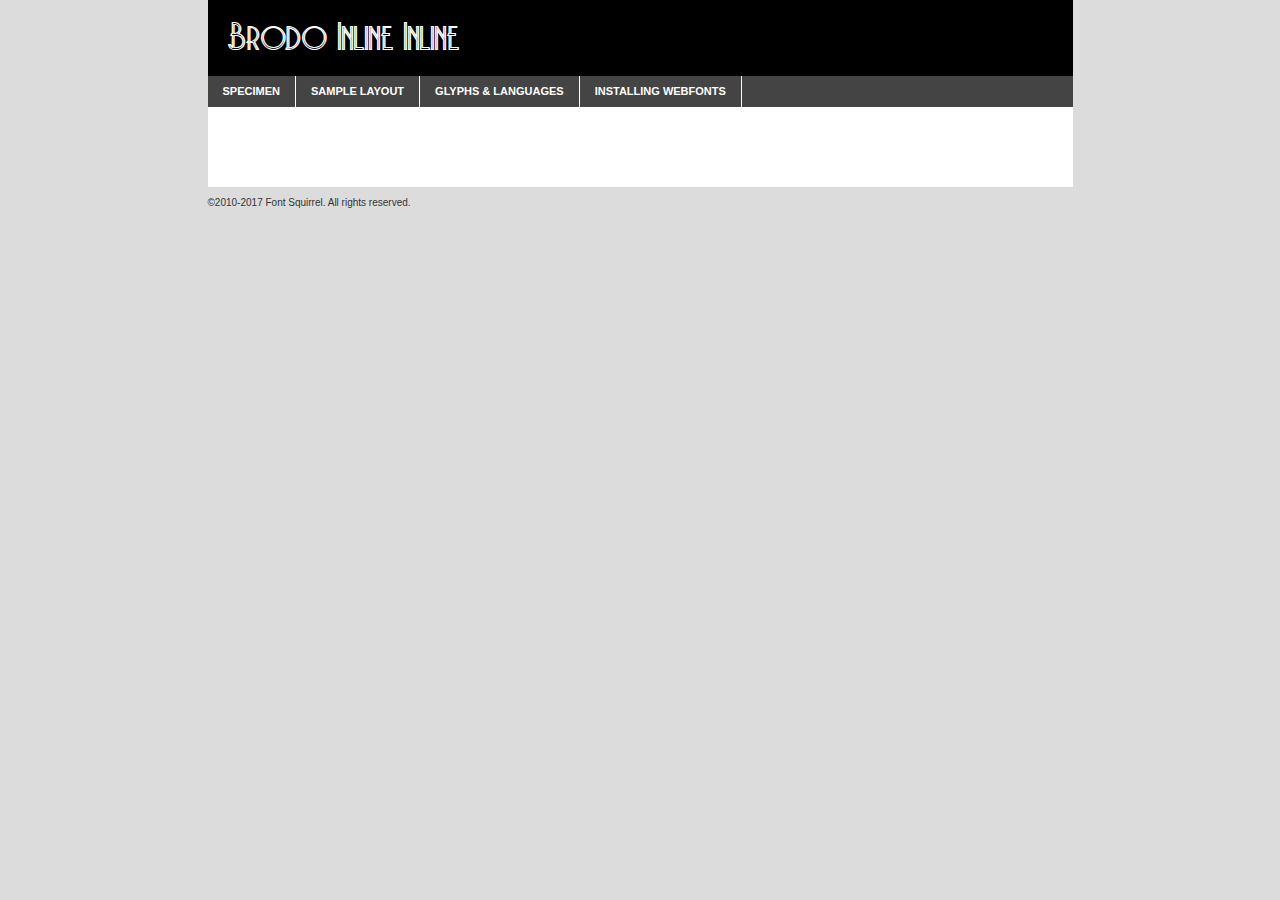
<file: linwood-pictures/assets/webfontkit-20230503-132653/brodoinline-demo.html>
<!DOCTYPE html PUBLIC "-//W3C//DTD XHTML 1.0 Transitional//EN"
        "http://www.w3.org/TR/xhtml1/DTD/xhtml1-transitional.dtd">

<html xmlns="http://www.w3.org/1999/xhtml" xml:lang="en" lang="en">
<head>
    <meta http-equiv="Content-Type" content="text/html; charset=utf-8"/>
    <script src="http://ajax.googleapis.com/ajax/libs/jquery/1.7.2/jquery.min.js" type="text/javascript" charset="utf-8"></script>
    <script type="text/javascript">
		(function($) {
			$.fn.easyTabs = function(option) {
				var param = jQuery.extend({ fadeSpeed: 'fast', defaultContent: 1, activeClass: 'active' }, option);
				$(this).each(function() {
					var thisId = '#' + this.id;
					if ( param.defaultContent == '' )
					{
						param.defaultContent = 1;
					}
					if ( typeof param.defaultContent == 'number' )
					{
						var defaultTab = $(thisId + ' .tabs li:eq(' + (param.defaultContent - 1) + ') a').attr('href').substr(1);
					}
					else
					{
						var defaultTab = param.defaultContent;
					}
					$(thisId + ' .tabs li a').each(function() {
						var tabToHide = $(this).attr('href').substr(1);
						$('#' + tabToHide).addClass('easytabs-tab-content');
					});
					hideAll();
					changeContent(defaultTab);

					function hideAll() {$(thisId + ' .easytabs-tab-content').hide();}

					function changeContent(tabId)
					{
						hideAll();
						$(thisId + ' .tabs li').removeClass(param.activeClass);
						$(thisId + ' .tabs li a[href=#' + tabId + ']').closest('li').addClass(param.activeClass);
						if ( param.fadeSpeed != 'none' )
						{
							$(thisId + ' #' + tabId).fadeIn(param.fadeSpeed);
						}
						else
						{
							$(thisId + ' #' + tabId).show();
						}
					}

					$(thisId + ' .tabs li').click(function() {
						var tabId = $(this).find('a').attr('href').substr(1);
						changeContent(tabId);
						return false;
					});
				});
			}
		})(jQuery);
    </script>
    <link rel="stylesheet" href="specimen_files/specimen_stylesheet.css" type="text/css" charset="utf-8"/>
    <link rel="stylesheet" href="stylesheet.css" type="text/css" charset="utf-8"/>

    <style type="text/css">
        		body {
			font-family: 'brodo_inlineinline';
        		}

            </style>

    <title>Brodo Inline Inline Specimen</title>


    <script type="text/javascript" charset="utf-8">
		$(document).ready(function() {
			$('#container').easyTabs({ defaultContent: 1 });
		});
    </script>
</head>

<body>
<div id="container">
    <div id="header">
		Brodo Inline Inline    </div>
    <ul class="tabs">
        <li><a href="#specimen">Specimen</a></li>
        <li><a href="#layout">Sample Layout</a></li>
		        <li><a href="#glyphs">Glyphs &amp; Languages</a></li>
        <li><a href="#installing">Installing Webfonts</a></li>

    </ul>

    <div id="main_content">


        <div id="specimen">

            <div class="section">
                <div class="grid12 firstcol">
                    <div class="huge">AaBb</div>
                </div>
            </div>

            <div class="section">
                <div class="glyph_range">A&#x200B;B&#x200b;C&#x200b;D&#x200b;E&#x200b;F&#x200b;G&#x200b;H&#x200b;I&#x200b;J&#x200b;K&#x200b;L&#x200b;M&#x200b;N&#x200b;O&#x200b;P&#x200b;Q&#x200b;R&#x200b;S&#x200b;T&#x200b;U&#x200b;V&#x200b;W&#x200b;X&#x200b;Y&#x200b;Z&#x200b;a&#x200b;b&#x200b;c&#x200b;d&#x200b;e&#x200b;f&#x200b;g&#x200b;h&#x200b;i&#x200b;j&#x200b;k&#x200b;l&#x200b;m&#x200b;n&#x200b;o&#x200b;p&#x200b;q&#x200b;r&#x200b;s&#x200b;t&#x200b;u&#x200b;v&#x200b;w&#x200b;x&#x200b;y&#x200b;z&#x200b;1&#x200b;2&#x200b;3&#x200b;4&#x200b;5&#x200b;6&#x200b;7&#x200b;8&#x200b;9&#x200b;0&#x200b;&amp;&#x200b;.&#x200b;,&#x200b;?&#x200b;!&#x200b;&#64;&#x200b;(&#x200b;)&#x200b;#&#x200b;$&#x200b;%&#x200b;*&#x200b;+&#x200b;-&#x200b;=&#x200b;:&#x200b;;</div>
            </div>
            <div class="section">
                <div class="grid12 firstcol">
                    <table class="sample_table">
                        <tr>
                            <td>10</td>
                            <td class="size10">abcdefghijklmnopqrstuvwxyzABCDEFGHIJKLMNOPQRSTUVWXYZ0123456789abcdefghijklmnopqrstuvwxyzABCDEFGHIJKLMNOPQRSTUVWXYZ0123456789abcdefghijklmnopqrstuvwxyzABCDEFGHIJKLMNOPQRSTUVWXYZ</td>
                        </tr>
                        <tr>
                            <td>11</td>
                            <td class="size11">abcdefghijklmnopqrstuvwxyzABCDEFGHIJKLMNOPQRSTUVWXYZ0123456789abcdefghijklmnopqrstuvwxyzABCDEFGHIJKLMNOPQRSTUVWXYZ0123456789abcdefghijklmnopqrstuvwxyzABCDEFGHIJKLMNOPQRSTUVWXYZ</td>
                        </tr>
                        <tr>
                            <td>12</td>
                            <td class="size12">abcdefghijklmnopqrstuvwxyzABCDEFGHIJKLMNOPQRSTUVWXYZ0123456789abcdefghijklmnopqrstuvwxyzABCDEFGHIJKLMNOPQRSTUVWXYZ0123456789abcdefghijklmnopqrstuvwxyzABCDEFGHIJKLMNOPQRSTUVWXYZ</td>
                        </tr>
                        <tr>
                            <td>13</td>
                            <td class="size13">abcdefghijklmnopqrstuvwxyzABCDEFGHIJKLMNOPQRSTUVWXYZ0123456789abcdefghijklmnopqrstuvwxyzABCDEFGHIJKLMNOPQRSTUVWXYZ0123456789abcdefghijklmnopqrstuvwxyzABCDEFGHIJKLMNOPQRSTUVWXYZ</td>
                        </tr>
                        <tr>
                            <td>14</td>
                            <td class="size14">abcdefghijklmnopqrstuvwxyzABCDEFGHIJKLMNOPQRSTUVWXYZ0123456789abcdefghijklmnopqrstuvwxyzABCDEFGHIJKLMNOPQRSTUVWXYZ0123456789abcdefghijklmnopqrstuvwxyzABCDEFGHIJKLMNOPQRSTUVWXYZ</td>
                        </tr>
                        <tr>
                            <td>16</td>
                            <td class="size16">abcdefghijklmnopqrstuvwxyzABCDEFGHIJKLMNOPQRSTUVWXYZ0123456789abcdefghijklmnopqrstuvwxyzABCDEFGHIJKLMNOPQRSTUVWXYZ</td>
                        </tr>
                        <tr>
                            <td>18</td>
                            <td class="size18">abcdefghijklmnopqrstuvwxyzABCDEFGHIJKLMNOPQRSTUVWXYZ0123456789abcdefghijklmnopqrstuvwxyzABCDEFGHIJKLMNOPQRSTUVWXYZ</td>
                        </tr>
                        <tr>
                            <td>20</td>
                            <td class="size20">abcdefghijklmnopqrstuvwxyzABCDEFGHIJKLMNOPQRSTUVWXYZ0123456789abcdefghijklmnopqrstuvwxyzABCDEFGHIJKLMNOPQRSTUVWXYZ</td>
                        </tr>
                        <tr>
                            <td>24</td>
                            <td class="size24">abcdefghijklmnopqrstuvwxyzABCDEFGHIJKLMNOPQRSTUVWXYZ0123456789abcdefghijklmnopqrstuvwxyzABCDEFGHIJKLMNOPQRSTUVWXYZ</td>
                        </tr>
                        <tr>
                            <td>30</td>
                            <td class="size30">abcdefghijklmnopqrstuvwxyzABCDEFGHIJKLMNOPQRSTUVWXYZ0123456789abcdefghijklmnopqrstuvwxyzABCDEFGHIJKLMNOPQRSTUVWXYZ</td>
                        </tr>
                        <tr>
                            <td>36</td>
                            <td class="size36">abcdefghijklmnopqrstuvwxyzABCDEFGHIJKLMNOPQRSTUVWXYZ0123456789abcdefghijklmnopqrstuvwxyzABCDEFGHIJKLMNOPQRSTUVWXYZ</td>
                        </tr>
                        <tr>
                            <td>48</td>
                            <td class="size48">abcdefghijklmnopqrstuvwxyzABCDEFGHIJKLMNOPQRSTUVWXYZ0123456789abcdefghijklmnopqrstuvwxyzABCDEFGHIJKLMNOPQRSTUVWXYZ</td>
                        </tr>
                        <tr>
                            <td>60</td>
                            <td class="size60">abcdefghijklmnopqrstuvwxyzABCDEFGHIJKLMNOPQRSTUVWXYZ0123456789abcdefghijklmnopqrstuvwxyzABCDEFGHIJKLMNOPQRSTUVWXYZ</td>
                        </tr>
                        <tr>
                            <td>72</td>
                            <td class="size72">abcdefghijklmnopqrstuvwxyzABCDEFGHIJKLMNOPQRSTUVWXYZ0123456789abcdefghijklmnopqrstuvwxyzABCDEFGHIJKLMNOPQRSTUVWXYZ</td>
                        </tr>
                        <tr>
                            <td>90</td>
                            <td class="size90">abcdefghijklmnopqrstuvwxyzABCDEFGHIJKLMNOPQRSTUVWXYZ0123456789abcdefghijklmnopqrstuvwxyzABCDEFGHIJKLMNOPQRSTUVWXYZ</td>
                        </tr>
                    </table>

                </div>

            </div>


            <div class="section" id="bodycomparison">


                <div id="xheight">
                    <div class="fontbody">&#x25FC;&#x25FC;&#x25FC;&#x25FC;&#x25FC;&#x25FC;&#x25FC;&#x25FC;&#x25FC;&#x25FC;&#x25FC;&#x25FC;&#x25FC;&#x25FC;&#x25FC;&#x25FC;&#x25FC;&#x25FC;&#x25FC;&#x25FC;&#x25FC;&#x25FC;&#x25FC;&#x25FC;&#x25FC;&#x25FC;&#x25FC;&#x25FC;&#x25FC;&#x25FC;&#x25FC;&#x25FC;&#x25FC;&#x25FC;&#x25FC;&#x25FC;&#x25FC;&#x25FC;&#x25FC;&#x25FC;&#x25FC;&#x25FC;&#x25FC;&#x25FC;&#x25FC;&#x25FC;&#x25FC;&#x25FC;&#x25FC;&#x25FC;&#x25FC;&#x25FC;&#x25FC;&#x25FC;&#x25FC;&#x25FC;&#x25FC;&#x25FC;&#x25FC;&#x25FC;&#x25FC;&#x25FC;&#x25FC;&#x25FC;&#x25FC;&#x25FC;&#x25FC;&#x25FC;&#x25FC;&#x25FC;&#x25FC;&#x25FC;&#x25FC;&#x25FC;&#x25FC;&#x25FC;&#x25FC;&#x25FC;&#x25FC;&#x25FC;&#x25FC;&#x25FC;&#x25FC;&#x25FC;&#x25FC;&#x25FC;&#x25FC;&#x25FC;&#x25FC;&#x25FC;&#x25FC;&#x25FC;&#x25FC;&#x25FC;&#x25FC;&#x25FC;&#x25FC;&#x25FC;&#x25FC;body</div>
                    <div class="arialbody">body</div>
                    <div class="verdanabody">body</div>
                    <div class="georgiabody">body</div>
                </div>
                <div class="fontbody" style="z-index:1">
                    body<span>Brodo Inline Inline</span>
                </div>
                <div class="arialbody" style="z-index:1">
                    body<span>Arial</span>
                </div>
                <div class="verdanabody" style="z-index:1">
                    body<span>Verdana</span>
                </div>
                <div class="georgiabody" style="z-index:1">
                    body<span>Georgia</span>
                </div>


            </div>


            <div class="section psample psample_row1" id="">

                <div class="grid2 firstcol">
                    <p class="size10"><span>10.</span>Aenean lacinia bibendum nulla sed consectetur. Fusce dapibus, tellus ac cursus commodo, tortor mauris condimentum nibh, ut fermentum massa justo sit amet risus. Nullam id dolor id nibh ultricies vehicula ut id elit. Cum sociis natoque penatibus et magnis dis parturient montes, nascetur ridiculus mus. Nulla vitae elit libero, a pharetra augue.</p>

                </div>
                <div class="grid3">
                    <p class="size11"><span>11.</span>Aenean lacinia bibendum nulla sed consectetur. Fusce dapibus, tellus ac cursus commodo, tortor mauris condimentum nibh, ut fermentum massa justo sit amet risus. Nullam id dolor id nibh ultricies vehicula ut id elit. Cum sociis natoque penatibus et magnis dis parturient montes, nascetur ridiculus mus. Nulla vitae elit libero, a pharetra augue.</p>

                </div>
                <div class="grid3">
                    <p class="size12"><span>12.</span>Aenean lacinia bibendum nulla sed consectetur. Fusce dapibus, tellus ac cursus commodo, tortor mauris condimentum nibh, ut fermentum massa justo sit amet risus. Nullam id dolor id nibh ultricies vehicula ut id elit. Cum sociis natoque penatibus et magnis dis parturient montes, nascetur ridiculus mus. Nulla vitae elit libero, a pharetra augue.</p>

                </div>
                <div class="grid4">
                    <p class="size13"><span>13.</span>Aenean lacinia bibendum nulla sed consectetur. Fusce dapibus, tellus ac cursus commodo, tortor mauris condimentum nibh, ut fermentum massa justo sit amet risus. Nullam id dolor id nibh ultricies vehicula ut id elit. Cum sociis natoque penatibus et magnis dis parturient montes, nascetur ridiculus mus. Nulla vitae elit libero, a pharetra augue.</p>

                </div>
                <div class="white_blend"></div>

            </div>
            <div class="section psample psample_row2" id="">
                <div class="grid3 firstcol">
                    <p class="size14"><span>14.</span>Aenean lacinia bibendum nulla sed consectetur. Fusce dapibus, tellus ac cursus commodo, tortor mauris condimentum nibh, ut fermentum massa justo sit amet risus. Nullam id dolor id nibh ultricies vehicula ut id elit. Cum sociis natoque penatibus et magnis dis parturient montes, nascetur ridiculus mus. Nulla vitae elit libero, a pharetra augue.</p>

                </div>
                <div class="grid4">
                    <p class="size16"><span>16.</span>Aenean lacinia bibendum nulla sed consectetur. Fusce dapibus, tellus ac cursus commodo, tortor mauris condimentum nibh, ut fermentum massa justo sit amet risus. Nullam id dolor id nibh ultricies vehicula ut id elit. Cum sociis natoque penatibus et magnis dis parturient montes, nascetur ridiculus mus. Nulla vitae elit libero, a pharetra augue.</p>

                </div>
                <div class="grid5">
                    <p class="size18"><span>18.</span>Aenean lacinia bibendum nulla sed consectetur. Fusce dapibus, tellus ac cursus commodo, tortor mauris condimentum nibh, ut fermentum massa justo sit amet risus. Nullam id dolor id nibh ultricies vehicula ut id elit. Cum sociis natoque penatibus et magnis dis parturient montes, nascetur ridiculus mus. Nulla vitae elit libero, a pharetra augue.</p>

                </div>

                <div class="white_blend"></div>

            </div>

            <div class="section psample psample_row3" id="">
                <div class="grid5 firstcol">
                    <p class="size20"><span>20.</span>Aenean lacinia bibendum nulla sed consectetur. Fusce dapibus, tellus ac cursus commodo, tortor mauris condimentum nibh, ut fermentum massa justo sit amet risus. Nullam id dolor id nibh ultricies vehicula ut id elit. Cum sociis natoque penatibus et magnis dis parturient montes, nascetur ridiculus mus. Nulla vitae elit libero, a pharetra augue.</p>
                </div>
                <div class="grid7">
                    <p class="size24"><span>24.</span>Aenean lacinia bibendum nulla sed consectetur. Fusce dapibus, tellus ac cursus commodo, tortor mauris condimentum nibh, ut fermentum massa justo sit amet risus. Nullam id dolor id nibh ultricies vehicula ut id elit. Cum sociis natoque penatibus et magnis dis parturient montes, nascetur ridiculus mus. Nulla vitae elit libero, a pharetra augue.</p>
                </div>

                <div class="white_blend"></div>

            </div>

            <div class="section psample psample_row4" id="">
                <div class="grid12 firstcol">
                    <p class="size30"><span>30.</span>Aenean lacinia bibendum nulla sed consectetur. Fusce dapibus, tellus ac cursus commodo, tortor mauris condimentum nibh, ut fermentum massa justo sit amet risus. Nullam id dolor id nibh ultricies vehicula ut id elit. Cum sociis natoque penatibus et magnis dis parturient montes, nascetur ridiculus mus. Nulla vitae elit libero, a pharetra augue.</p>
                </div>
                <div class="white_blend"></div>

            </div>


            <div class="section psample psample_row1 fullreverse">
                <div class="grid2 firstcol">
                    <p class="size10"><span>10.</span>Aenean lacinia bibendum nulla sed consectetur. Fusce dapibus, tellus ac cursus commodo, tortor mauris condimentum nibh, ut fermentum massa justo sit amet risus. Nullam id dolor id nibh ultricies vehicula ut id elit. Cum sociis natoque penatibus et magnis dis parturient montes, nascetur ridiculus mus. Nulla vitae elit libero, a pharetra augue.</p>

                </div>
                <div class="grid3">
                    <p class="size11"><span>11.</span>Aenean lacinia bibendum nulla sed consectetur. Fusce dapibus, tellus ac cursus commodo, tortor mauris condimentum nibh, ut fermentum massa justo sit amet risus. Nullam id dolor id nibh ultricies vehicula ut id elit. Cum sociis natoque penatibus et magnis dis parturient montes, nascetur ridiculus mus. Nulla vitae elit libero, a pharetra augue.</p>

                </div>
                <div class="grid3">
                    <p class="size12"><span>12.</span>Aenean lacinia bibendum nulla sed consectetur. Fusce dapibus, tellus ac cursus commodo, tortor mauris condimentum nibh, ut fermentum massa justo sit amet risus. Nullam id dolor id nibh ultricies vehicula ut id elit. Cum sociis natoque penatibus et magnis dis parturient montes, nascetur ridiculus mus. Nulla vitae elit libero, a pharetra augue.</p>

                </div>
                <div class="grid4">
                    <p class="size13"><span>13.</span>Aenean lacinia bibendum nulla sed consectetur. Fusce dapibus, tellus ac cursus commodo, tortor mauris condimentum nibh, ut fermentum massa justo sit amet risus. Nullam id dolor id nibh ultricies vehicula ut id elit. Cum sociis natoque penatibus et magnis dis parturient montes, nascetur ridiculus mus. Nulla vitae elit libero, a pharetra augue.</p>

                </div>
                <div class="black_blend"></div>

            </div>

            <div class="section psample psample_row2 fullreverse">
                <div class="grid3 firstcol">
                    <p class="size14"><span>14.</span>Aenean lacinia bibendum nulla sed consectetur. Fusce dapibus, tellus ac cursus commodo, tortor mauris condimentum nibh, ut fermentum massa justo sit amet risus. Nullam id dolor id nibh ultricies vehicula ut id elit. Cum sociis natoque penatibus et magnis dis parturient montes, nascetur ridiculus mus. Nulla vitae elit libero, a pharetra augue.</p>

                </div>
                <div class="grid4">
                    <p class="size16"><span>16.</span>Aenean lacinia bibendum nulla sed consectetur. Fusce dapibus, tellus ac cursus commodo, tortor mauris condimentum nibh, ut fermentum massa justo sit amet risus. Nullam id dolor id nibh ultricies vehicula ut id elit. Cum sociis natoque penatibus et magnis dis parturient montes, nascetur ridiculus mus. Nulla vitae elit libero, a pharetra augue.</p>

                </div>
                <div class="grid5">
                    <p class="size18"><span>18.</span>Aenean lacinia bibendum nulla sed consectetur. Fusce dapibus, tellus ac cursus commodo, tortor mauris condimentum nibh, ut fermentum massa justo sit amet risus. Nullam id dolor id nibh ultricies vehicula ut id elit. Cum sociis natoque penatibus et magnis dis parturient montes, nascetur ridiculus mus. Nulla vitae elit libero, a pharetra augue.</p>

                </div>
                <div class="black_blend"></div>

            </div>

            <div class="section psample fullreverse psample_row3" id="">
                <div class="grid5 firstcol">
                    <p class="size20"><span>20.</span>Aenean lacinia bibendum nulla sed consectetur. Fusce dapibus, tellus ac cursus commodo, tortor mauris condimentum nibh, ut fermentum massa justo sit amet risus. Nullam id dolor id nibh ultricies vehicula ut id elit. Cum sociis natoque penatibus et magnis dis parturient montes, nascetur ridiculus mus. Nulla vitae elit libero, a pharetra augue.</p>
                </div>
                <div class="grid7">
                    <p class="size24"><span>24.</span>Aenean lacinia bibendum nulla sed consectetur. Fusce dapibus, tellus ac cursus commodo, tortor mauris condimentum nibh, ut fermentum massa justo sit amet risus. Nullam id dolor id nibh ultricies vehicula ut id elit. Cum sociis natoque penatibus et magnis dis parturient montes, nascetur ridiculus mus. Nulla vitae elit libero, a pharetra augue.</p>
                </div>

                <div class="black_blend"></div>

            </div>

            <div class="section psample fullreverse psample_row4" id="" style="border-bottom: 20px #000 solid;">
                <div class="grid12 firstcol">
                    <p class="size30"><span>30.</span>Aenean lacinia bibendum nulla sed consectetur. Fusce dapibus, tellus ac cursus commodo, tortor mauris condimentum nibh, ut fermentum massa justo sit amet risus. Nullam id dolor id nibh ultricies vehicula ut id elit. Cum sociis natoque penatibus et magnis dis parturient montes, nascetur ridiculus mus. Nulla vitae elit libero, a pharetra augue.</p>
                </div>
                <div class="black_blend"></div>

            </div>


        </div>

        <div id="layout">

            <div class="section">

                <div class="grid12 firstcol">
                    <h1>Lorem Ipsum Dolor</h1>
                    <h2>Etiam porta sem malesuada magna mollis euismod</h2>

                    <p class="byline">By <a href="#link">Aenean Lacinia</a></p>
                </div>
            </div>
            <div class="section">
                <div class="grid8 firstcol">
                    <p class="large">Donec sed odio dui. Morbi leo risus, porta ac consectetur ac, vestibulum at eros. Fusce dapibus, tellus ac cursus commodo, tortor mauris condimentum nibh, ut fermentum massa justo sit amet risus. </p>


                    <h3>Pellentesque ornare sem</h3>

                    <p>Maecenas sed diam eget risus varius blandit sit amet non magna. Maecenas faucibus mollis interdum. Donec ullamcorper nulla non metus auctor fringilla. Nullam id dolor id nibh ultricies vehicula ut id elit. Nullam id dolor id nibh ultricies vehicula ut id elit. </p>

                    <p>Aenean eu leo quam. Pellentesque ornare sem lacinia quam venenatis vestibulum. Lorem ipsum dolor sit amet, consectetur adipiscing elit. Cum sociis natoque penatibus et magnis dis parturient montes, nascetur ridiculus mus. </p>

                    <p>Nulla vitae elit libero, a pharetra augue. Praesent commodo cursus magna, vel scelerisque nisl consectetur et. Aenean lacinia bibendum nulla sed consectetur. </p>

                    <p>Nullam quis risus eget urna mollis ornare vel eu leo. Nullam quis risus eget urna mollis ornare vel eu leo. Maecenas sed diam eget risus varius blandit sit amet non magna. Donec ullamcorper nulla non metus auctor fringilla. </p>

                    <h3>Cras mattis consectetur</h3>

                    <p>Aenean eu leo quam. Pellentesque ornare sem lacinia quam venenatis vestibulum. Aenean lacinia bibendum nulla sed consectetur. Integer posuere erat a ante venenatis dapibus posuere velit aliquet. Cras mattis consectetur purus sit amet fermentum. </p>

                    <p>Nullam id dolor id nibh ultricies vehicula ut id elit. Nullam quis risus eget urna mollis ornare vel eu leo. Cras mattis consectetur purus sit amet fermentum.</p>
                </div>

                <div class="grid4 sidebar">

                    <div class="box reverse">
                        <p class="last">Nullam quis risus eget urna mollis ornare vel eu leo. Donec ullamcorper nulla non metus auctor fringilla. Cras mattis consectetur purus sit amet fermentum. Sed posuere consectetur est at lobortis. Lorem ipsum dolor sit amet, consectetur adipiscing elit. </p>
                    </div>

                    <p class="caption">Maecenas sed diam eget risus varius.</p>

                    <p>Vestibulum id ligula porta felis euismod semper. Integer posuere erat a ante venenatis dapibus posuere velit aliquet. Vestibulum id ligula porta felis euismod semper. Sed posuere consectetur est at lobortis. Maecenas sed diam eget risus varius blandit sit amet non magna. Fusce dapibus, tellus ac cursus commodo, tortor mauris condimentum nibh, ut fermentum massa justo sit amet risus. </p>


                    <p>Duis mollis, est non commodo luctus, nisi erat porttitor ligula, eget lacinia odio sem nec elit. Aenean lacinia bibendum nulla sed consectetur. Vivamus sagittis lacus vel augue laoreet rutrum faucibus dolor auctor. Aenean lacinia bibendum nulla sed consectetur. Nullam quis risus eget urna mollis ornare vel eu leo. </p>

                    <p>Praesent commodo cursus magna, vel scelerisque nisl consectetur et. Donec ullamcorper nulla non metus auctor fringilla. Maecenas faucibus mollis interdum. Fusce dapibus, tellus ac cursus commodo, tortor mauris condimentum nibh, ut fermentum massa justo sit amet risus. </p>

                </div>
            </div>

        </div>


		

        <div id="glyphs">
            <div class="section">
                <div class="grid12 firstcol">

                    <h1>Language Support</h1>
                    <p>The subset of Brodo Inline Inline in this kit supports the following languages:<br/>

						English, Arrernte, Bislama, Cebuano, Fijian, Gilbertese, Hmong, Ibanag, Iloko_ilokano, Interglossa_glosa, Interlingua, Lojban, Norfolk_pitcairnese, Oromo, Rotokas, Seychelles_creole, Shona, Somali, Southern_ndebele, Swahili, Swati_swazi, Tok_pisin, Warlpiri, Xhosa, Zulu, Latinbasic, Demo                    </p>
                    <h1>Glyph Chart</h1>
                    <p>The subset of Brodo Inline Inline in this kit includes all the glyphs listed below. Unicode entities are included above each glyph to help you insert individual characters into your layout.</p>
                    <div id="glyph_chart">

																				                                <div><p>&amp;#32;</p>&#32;</div>
																				                                <div><p>&amp;#33;</p>&#33;</div>
																				                                <div><p>&amp;#34;</p>&#34;</div>
																				                                <div><p>&amp;#35;</p>&#35;</div>
																				                                <div><p>&amp;#36;</p>&#36;</div>
																				                                <div><p>&amp;#37;</p>&#37;</div>
																				                                <div><p>&amp;#38;</p>&#38;</div>
																				                                <div><p>&amp;#39;</p>&#39;</div>
																				                                <div><p>&amp;#40;</p>&#40;</div>
																				                                <div><p>&amp;#41;</p>&#41;</div>
																				                                <div><p>&amp;#42;</p>&#42;</div>
																				                                <div><p>&amp;#43;</p>&#43;</div>
																				                                <div><p>&amp;#44;</p>&#44;</div>
																				                                <div><p>&amp;#45;</p>&#45;</div>
																				                                <div><p>&amp;#46;</p>&#46;</div>
																				                                <div><p>&amp;#47;</p>&#47;</div>
																				                                <div><p>&amp;#48;</p>&#48;</div>
																				                                <div><p>&amp;#49;</p>&#49;</div>
																				                                <div><p>&amp;#50;</p>&#50;</div>
																				                                <div><p>&amp;#51;</p>&#51;</div>
																				                                <div><p>&amp;#52;</p>&#52;</div>
																				                                <div><p>&amp;#53;</p>&#53;</div>
																				                                <div><p>&amp;#54;</p>&#54;</div>
																				                                <div><p>&amp;#55;</p>&#55;</div>
																				                                <div><p>&amp;#56;</p>&#56;</div>
																				                                <div><p>&amp;#57;</p>&#57;</div>
																				                                <div><p>&amp;#58;</p>&#58;</div>
																				                                <div><p>&amp;#59;</p>&#59;</div>
																				                                <div><p>&amp;#60;</p>&#60;</div>
																				                                <div><p>&amp;#61;</p>&#61;</div>
																				                                <div><p>&amp;#62;</p>&#62;</div>
																				                                <div><p>&amp;#63;</p>&#63;</div>
																				                                <div><p>&amp;#64;</p>&#64;</div>
																				                                <div><p>&amp;#65;</p>&#65;</div>
																				                                <div><p>&amp;#66;</p>&#66;</div>
																				                                <div><p>&amp;#67;</p>&#67;</div>
																				                                <div><p>&amp;#68;</p>&#68;</div>
																				                                <div><p>&amp;#69;</p>&#69;</div>
																				                                <div><p>&amp;#70;</p>&#70;</div>
																				                                <div><p>&amp;#71;</p>&#71;</div>
																				                                <div><p>&amp;#72;</p>&#72;</div>
																				                                <div><p>&amp;#73;</p>&#73;</div>
																				                                <div><p>&amp;#74;</p>&#74;</div>
																				                                <div><p>&amp;#75;</p>&#75;</div>
																				                                <div><p>&amp;#76;</p>&#76;</div>
																				                                <div><p>&amp;#77;</p>&#77;</div>
																				                                <div><p>&amp;#78;</p>&#78;</div>
																				                                <div><p>&amp;#79;</p>&#79;</div>
																				                                <div><p>&amp;#80;</p>&#80;</div>
																				                                <div><p>&amp;#81;</p>&#81;</div>
																				                                <div><p>&amp;#82;</p>&#82;</div>
																				                                <div><p>&amp;#83;</p>&#83;</div>
																				                                <div><p>&amp;#84;</p>&#84;</div>
																				                                <div><p>&amp;#85;</p>&#85;</div>
																				                                <div><p>&amp;#86;</p>&#86;</div>
																				                                <div><p>&amp;#87;</p>&#87;</div>
																				                                <div><p>&amp;#88;</p>&#88;</div>
																				                                <div><p>&amp;#89;</p>&#89;</div>
																				                                <div><p>&amp;#90;</p>&#90;</div>
																				                                <div><p>&amp;#91;</p>&#91;</div>
																				                                <div><p>&amp;#92;</p>&#92;</div>
																				                                <div><p>&amp;#93;</p>&#93;</div>
																				                                <div><p>&amp;#96;</p>&#96;</div>
																				                                <div><p>&amp;#97;</p>&#97;</div>
																				                                <div><p>&amp;#98;</p>&#98;</div>
																				                                <div><p>&amp;#99;</p>&#99;</div>
																				                                <div><p>&amp;#100;</p>&#100;</div>
																				                                <div><p>&amp;#101;</p>&#101;</div>
																				                                <div><p>&amp;#102;</p>&#102;</div>
																				                                <div><p>&amp;#103;</p>&#103;</div>
																				                                <div><p>&amp;#104;</p>&#104;</div>
																				                                <div><p>&amp;#105;</p>&#105;</div>
																				                                <div><p>&amp;#106;</p>&#106;</div>
																				                                <div><p>&amp;#107;</p>&#107;</div>
																				                                <div><p>&amp;#108;</p>&#108;</div>
																				                                <div><p>&amp;#109;</p>&#109;</div>
																				                                <div><p>&amp;#110;</p>&#110;</div>
																				                                <div><p>&amp;#111;</p>&#111;</div>
																				                                <div><p>&amp;#112;</p>&#112;</div>
																				                                <div><p>&amp;#113;</p>&#113;</div>
																				                                <div><p>&amp;#114;</p>&#114;</div>
																				                                <div><p>&amp;#115;</p>&#115;</div>
																				                                <div><p>&amp;#116;</p>&#116;</div>
																				                                <div><p>&amp;#117;</p>&#117;</div>
																				                                <div><p>&amp;#118;</p>&#118;</div>
																				                                <div><p>&amp;#119;</p>&#119;</div>
																				                                <div><p>&amp;#120;</p>&#120;</div>
																				                                <div><p>&amp;#121;</p>&#121;</div>
																				                                <div><p>&amp;#122;</p>&#122;</div>
																				                                <div><p>&amp;#123;</p>&#123;</div>
																				                                <div><p>&amp;#125;</p>&#125;</div>
																				                                <div><p>&amp;#160;</p>&#160;</div>
																				                                <div><p>&amp;#173;</p>&#173;</div>
																				                                <div><p>&amp;#8192;</p>&#8192;</div>
																				                                <div><p>&amp;#8193;</p>&#8193;</div>
																				                                <div><p>&amp;#8194;</p>&#8194;</div>
																				                                <div><p>&amp;#8195;</p>&#8195;</div>
																				                                <div><p>&amp;#8196;</p>&#8196;</div>
																				                                <div><p>&amp;#8197;</p>&#8197;</div>
																				                                <div><p>&amp;#8198;</p>&#8198;</div>
																				                                <div><p>&amp;#8199;</p>&#8199;</div>
																				                                <div><p>&amp;#8200;</p>&#8200;</div>
																				                                <div><p>&amp;#8201;</p>&#8201;</div>
																				                                <div><p>&amp;#8202;</p>&#8202;</div>
																				                                <div><p>&amp;#8208;</p>&#8208;</div>
																				                                <div><p>&amp;#8209;</p>&#8209;</div>
																				                                <div><p>&amp;#8210;</p>&#8210;</div>
																				                                <div><p>&amp;#8211;</p>&#8211;</div>
																				                                <div><p>&amp;#8212;</p>&#8212;</div>
																				                                <div><p>&amp;#8239;</p>&#8239;</div>
																				                                <div><p>&amp;#8287;</p>&#8287;</div>
																				                                <div><p>&amp;#9724;</p>&#9724;</div>
																																																										                    </div>
                </div>


            </div>
        </div>


        <div id="specs">

        </div>

        <div id="installing">
            <div class="section">
                <div class="grid7 firstcol">
                    <h1>Installing Webfonts</h1>

                    <p>Webfonts are supported by all major browser platforms but not all in the same way. There are currently four different font formats that must be included in order to target all browsers. This includes TTF, WOFF, EOT and SVG.</p>

                    <h2>1. Upload your webfonts</h2>
                    <p>You must upload your webfont kit to your website. They should be in or near the same directory as your CSS files.</p>

                    <h2>2. Include the webfont stylesheet</h2>
                    <p>A special CSS @font-face declaration helps the various browsers select the appropriate font it needs without causing you a bunch of headaches. Learn more about this syntax by reading the <a href="https://www.fontspring.com/blog/further-hardening-of-the-bulletproof-syntax">Fontspring blog post</a> about it. The code for it is as follows:</p>


                    <code>
                        @font-face{
                        font-family: 'MyWebFont';
                        src: url('WebFont.eot');
                        src: url('WebFont.eot?#iefix') format('embedded-opentype'),
                        url('WebFont.woff') format('woff'),
                        url('WebFont.ttf') format('truetype'),
                        url('WebFont.svg#webfont') format('svg');
                        }
                    </code>

                    <p>We've already gone ahead and generated the code for you. All you have to do is link to the stylesheet in your HTML, like this:</p>
                    <code>&lt;link rel=&quot;stylesheet&quot; href=&quot;stylesheet.css&quot; type=&quot;text/css&quot; charset=&quot;utf-8&quot; /&gt;</code>

                    <h2>3. Modify your own stylesheet</h2>
                    <p>To take advantage of your new fonts, you must tell your stylesheet to use them. Look at the original @font-face declaration above and find the property called "font-family." The name linked there will be what you use to reference the font. Prepend that webfont name to the font stack in the "font-family" property, inside the selector you want to change. For example:</p>
                    <code>p { font-family: 'WebFont', Arial, sans-serif; }</code>

                    <h2>4. Test</h2>
                    <p>Getting webfonts to work cross-browser <em>can</em> be tricky. Use the information in the sidebar to help you if you find that fonts aren't loading in a particular browser.</p>
                </div>

                <div class="grid5 sidebar">
                    <div class="box">
                        <h2>Troubleshooting<br/>Font-Face Problems</h2>
                        <p>Having trouble getting your webfonts to load in your new website? Here are some tips to sort out what might be the problem.</p>

                        <h3>Fonts not showing in any browser</h3>

                        <p>This sounds like you need to work on the plumbing. You either did not upload the fonts to the correct directory, or you did not link the fonts properly in the CSS. If you've confirmed that all this is correct and you still have a problem, take a look at your .htaccess file and see if requests are getting intercepted.</p>

                        <h3>Fonts not loading in iPhone or iPad</h3>

                        <p>The most common problem here is that you are serving the fonts from an IIS server. IIS refuses to serve files that have unknown MIME types. If that is the case, you must set the MIME type for SVG to "image/svg+xml" in the server settings. Follow these instructions from Microsoft if you need help.</p>

                        <h3>Fonts not loading in Firefox</h3>

                        <p>The primary reason for this failure? You are still using a version Firefox older than 3.5. So upgrade already! If that isn't it, then you are very likely serving fonts from a different domain. Firefox requires that all font assets be served from the same domain. Lastly it is possible that you need to add WOFF to your list of MIME types (if you are serving via IIS.)</p>

                        <h3>Fonts not loading in IE</h3>

                        <p>Are you looking at Internet Explorer on an actual Windows machine or are you cheating by using a service like Adobe BrowserLab? Many of these screenshot services do not render @font-face for IE. Best to test it on a real machine.</p>

                        <h3>Fonts not loading in IE9</h3>

                        <p>IE9, like Firefox, requires that fonts be served from the same domain as the website. Make sure that is the case.</p>
                    </div>
                </div>
            </div>

        </div>

    </div>
    <div id="footer">
        <p>&copy;2010-2017 Font Squirrel. All rights reserved.</p>
    </div>
</div>
</body>
</html>
</file>
<file: linwood-pictures/assets/webfontkit-20230503-132653/stylesheet.css>
/*! Generated by Font Squirrel (https://www.fontsquirrel.com) on May 3, 2023 */



@font-face {
    font-family: 'brodo_inlineinline';
    src: url('brodoinline-webfont.woff2') format('woff2'),
         url('brodoinline-webfont.woff') format('woff');
    font-weight: normal;
    font-style: normal;

}
</file>
<file: linwood-pictures/assets/webfontkit-20230503-132653/specimen_files/specimen_stylesheet.css>
@import url('grid_12-825-55-15.css');

/*  
	CSS Reset by Eric Meyer - Released under Public Domain
    http://meyerweb.com/eric/tools/css/reset/
*/
html, body, div, span, applet, object, iframe,
h1, h2, h3, h4, h5, h6, p, blockquote, pre,
a, abbr, acronym, address, big, cite, code,
del, dfn, em, font, img, ins, kbd, q, s, samp,
small, strike, strong, sub, sup, tt, var,
b, u, i, center, dl, dt, dd, ol, ul, li,
fieldset, form, label, legend, table,
caption, tbody, tfoot, thead, tr, th, td {
	margin:         0;
	padding:        0;
	border:         0;
	outline:        0;
	font-size:      100%;
	vertical-align: baseline;
	background:     transparent;
}

body {
	line-height: 1;
}

ol, ul {
	list-style: none;
}

blockquote, q {
	quotes: none;
}

blockquote:before, blockquote:after,
q:before, q:after {
	content: '';
	content: none;
}

:focus {
	outline: 0;
}

ins {
	text-decoration: none;
}

del {
	text-decoration: line-through;
}

table {
	border-collapse: collapse;
	border-spacing:  0;
}


body {
	color:            #000;
	background-color: #dcdcdc;
}

a {
	text-decoration: none;
	color:           #1883ba;
}

h1 {
	font-size:     32px;
	font-weight:   normal;
	font-style:    normal;
	margin-bottom: 18px;
}

h2 {
	font-size: 18px;
}

#container {
	width:  865px;
	margin: 0px auto;
}


#header {
	padding:          20px;
	font-size:        36px;
	background-color: #000;
	color:            #fff;
}

#header span {
	color: #666;
}

#main_content {
	background-color: #fff;
	padding:          60px 20px 20px;
}


#footer p {
	margin:         0;
	padding-top:    10px;
	padding-bottom: 50px;
	color:          #333;
	font:           10px Arial, sans-serif;
}

.tabs {
	width:            100%;
	height:           31px;
	background-color: #444;
}

.tabs li {
	float:            left;
	margin:           0;
	overflow:         hidden;
	background-color: #444;
}

.tabs li a {
	display:         block;
	color:           #fff;
	text-decoration: none;
	font:            bold 11px/11px 'Arial';
	text-transform:  uppercase;
	padding:         10px 15px;
	border-right:    1px solid #fff;
}

.tabs li a:hover {
	background-color: #00b3ff;

}

.tabs li.active a {
	color:            #000;
	background-color: #fff;
}


div.huge {

	font-size:      300px;
	line-height:    1em;
	padding:        0;
	letter-spacing: -.02em;
	overflow:       hidden;
}

div.glyph_range {
	font-size:   72px;
	line-height: 1.1em;
}

.size10 {
	font-size: 10px;
}

.size11 {
	font-size: 11px;
}

.size12 {
	font-size: 12px;
}

.size13 {
	font-size: 13px;
}

.size14 {
	font-size: 14px;
}

.size16 {
	font-size: 16px;
}

.size18 {
	font-size: 18px;
}

.size20 {
	font-size: 20px;
}

.size24 {
	font-size: 24px;
}

.size30 {
	font-size: 30px;
}

.size36 {
	font-size: 36px;
}

.size48 {
	font-size: 48px;
}

.size60 {
	font-size: 60px;
}

.size72 {
	font-size: 72px;
}

.size90 {
	font-size: 90px;
}


.psample_row1 {
	height: 120px;
}

.psample_row1 {
	height: 120px;
}

.psample_row2 {
	height: 160px;
}

.psample_row3 {
	height: 160px;
}

.psample_row4 {
	height: 160px;
}

.psample {
	overflow: hidden;
	position: relative;
}

.psample p {
	line-height: 1.3em;
	display:     block;
	overflow:    hidden;
	margin:      0;
}

.psample span {
	margin-right: .5em;
}

.white_blend {
	width:            100%;
	height:           61px;
	background-image: url([data-uri]);
	position:         absolute;
	bottom:           0;
}

.black_blend {
	width:            100%;
	height:           61px;
	background-image: url([data-uri]);
	position:         absolute;
	bottom:           0;
}

.fullreverse {
	background:    #000 !important;
	color:         #fff !important;
	margin-left:   -20px;
	padding-left:  20px;
	margin-right:  -20px;
	padding-right: 20px;
	padding:       20px;
	margin-bottom: 0;
}


.sample_table td {
	padding-top:    3px;
	padding-bottom: 5px;
	padding-left:   5px;
	vertical-align: middle;
	line-height:    1.2em;
}

.sample_table td:first-child {
	background-color: #eee;
	text-align:       right;
	padding-right:    5px;
	padding-left:     0;
	padding:          5px;
	font:             11px/12px 'Courier New', Courier, mono;
}

code {
	white-space:      pre;
	background-color: #eee;
	display:          block;
	padding:          10px;
	margin-bottom:    18px;
	overflow:         auto;
}


.bottom, .last {
	margin-bottom:  0 !important;
	padding-bottom: 0 !important;
}

.box {
	padding:       18px;
	margin-bottom: 18px;
	background:    #eee;
}

.reverse, .reversed {
	background: #000 !important;
	color:      #fff !important;
	border:     none !important;
}

#bodycomparison {
	position:    relative;
	overflow:    hidden;
	font-size:   72px;
	height:      90px;
	white-space: nowrap;
}

#bodycomparison div {
	font-size:   72px;
	line-height: 90px;
	display:     inline;
	margin:      0 15px 0 0;
	padding:     0;
}

#bodycomparison div span {
	font:     10px Arial;
	position: absolute;
	left:     0;
}

#xheight {
	float:       none;
	position:    absolute;
	color:       #d9f3ff;
	font-size:   72px;
	line-height: 90px;
}

.fontbody {
	position: relative;
}

.arialbody {
	font-family: Arial;
	position:    relative;
}

.verdanabody {
	font-family: Verdana;
	position:    relative;
}

.georgiabody {
	font-family: Georgia;
	position:    relative;
}

/* @group Layout page
 */

#layout h1 {
	font-size:   36px;
	line-height: 42px;
	font-weight: normal;
	font-style:  normal;
}

#layout h2 {
	font-size:   24px;
	line-height: 23px;
	font-weight: normal;
	font-style:  normal;
}

#layout h3 {
	font-size:   22px;
	line-height: 1.4em;
	margin-top:  1em;
	font-weight: normal;
	font-style:  normal;
}


#layout p.byline {
	font-size:     12px;
	margin-top:    18px;
	line-height:   12px;
	margin-bottom: 0;
}

#layout p {
	font-size:     14px;
	line-height:   21px;
	margin-bottom: .5em;
}

#layout p.large {
	font-size:   18px;
	line-height: 26px;
}

#layout .sidebar p {
	font-size:   12px;
	line-height: 1.4em;
}

#layout p.caption {
	font-size:     10px;
	margin-top:    -16px;
	margin-bottom: 18px;
}

/* @end */

/* @group Glyphs */

#glyph_chart div {
	background-color: #d9f3ff;
	color:            black;
	float:            left;
	font-size:        36px;
	height:           1.2em;
	line-height:      1.2em;
	margin-bottom:    1px;
	margin-right:     1px;
	text-align:       center;
	width:            1.2em;
	position:         relative;
	padding:          .6em .2em .2em;
}

#glyph_chart div p {
	position:         absolute;
	left:             0;
	top:              0;
	display:          block;
	text-align:       center;
	font:             bold 9px Arial, sans-serif;
	background-color: #3a768f;
	width:            100%;
	color:            #fff;
	padding:          2px 0;
}


#glyphs h1 {
	font-family: Arial, sans-serif;
}

/* @end */

/* @group Installing */

#installing {
	font: 13px Arial, sans-serif;
}

#installing p,
#glyphs p {
	line-height:   1.2em;
	margin-bottom: 18px;
	font:          13px Arial, sans-serif;
}


#installing h3 {
	font-size:  15px;
	margin-top: 18px;
}

/* @end */

#rendering h1 {
	font-family: Arial, sans-serif;
}

.render_table td {
	font:           11px 'Courier New', Courier, mono;
	vertical-align: middle;
}
</file>
